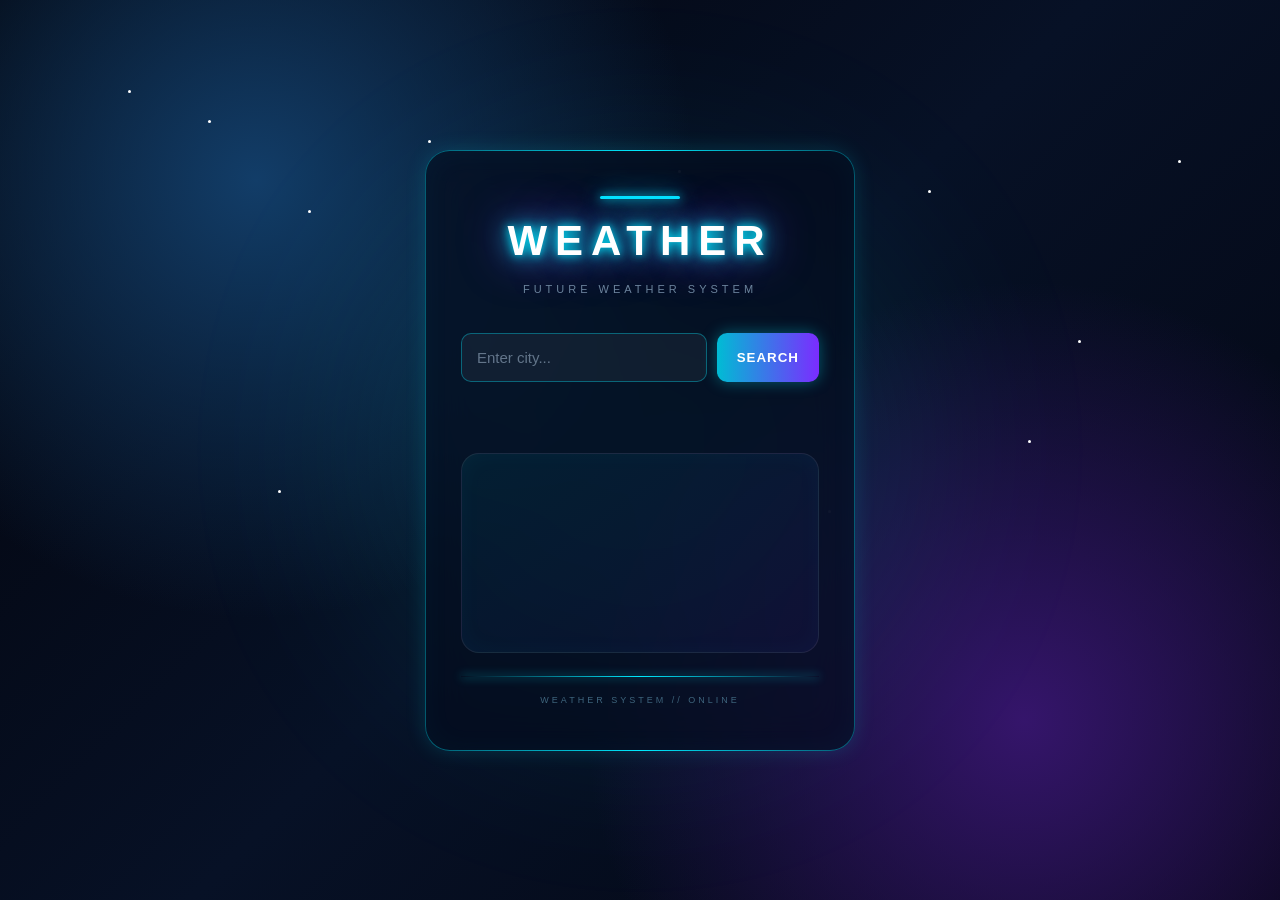
<file: weather.html/1.html>
<!doctype html>
<html lang="en">
  <head>
    <meta charset="UTF-8" />
    <meta name="viewport" content="width=device-width, initial-scale=1.0" />

    <title>Neon Weather</title>

    <!-- CSS FILE -->
    <link rel="stylesheet" href="style.css" />
  </head>

  <body>
    <!-- Animated background -->
    <div class="stars"></div>

    <div class="cloud cloud-one"></div>
    <div class="cloud cloud-two"></div>

    <!-- Main Weather Card -->
    <div class="weather-card">
      <div class="top-line"></div>

      <h1>WEATHER</h1>

      <p class="subtitle">FUTURE WEATHER SYSTEM</p>

      <!-- Search -->
      <div class="search-box">
        <input id="cityInput" type="text" placeholder="Enter city..." />

        <button id="searchButton">SEARCH</button>
      </div>

      <!-- Error -->
      <p id="error"></p>

      <!-- Weather information -->
      <div class="weather-result">
        <h2 id="city"></h2>

        <div id="temp"></div>

        <p id="weather"></p>
      </div>

      <div class="bottom-line"></div>

      <p class="system-text">WEATHER SYSTEM // ONLINE</p>
    </div>

    <!-- JavaScript -->
    <script src="script.js"></script>
  </body>
</html>
</file>
<file: weather.html/style.css>
/* =========================================
   FUTURISTIC ANIME WEATHER APP
========================================= */

/* ---------- RESET ---------- */

* {
  margin: 0;
  padding: 0;
  box-sizing: border-box;
}

/* ---------- BODY ---------- */

body {
  min-height: 100vh;

  display: flex;
  justify-content: center;
  align-items: center;

  overflow: hidden;

  font-family: Arial, Helvetica, sans-serif;

  color: white;

  background:
    radial-gradient(circle at 20% 20%, #123d68, transparent 35%),
    radial-gradient(circle at 80% 80%, #35156b, transparent 35%),
    linear-gradient(135deg, #02030a, #071126, #030510);
}

/* =========================================
   BACKGROUND GLOW
========================================= */

body::before {
  content: "";

  position: fixed;

  width: 500px;
  height: 500px;

  border-radius: 50%;

  background: #00eaff;

  opacity: 0.12;

  filter: blur(120px);

  animation: backgroundGlow 7s infinite alternate;

  pointer-events: none;
}

@keyframes backgroundGlow {
  0% {
    transform: translate(-300px, -200px);
  }

  100% {
    transform: translate(300px, 200px);
  }
}

/* =========================================
   STARS
========================================= */

.stars {
  position: fixed;

  width: 3px;
  height: 3px;

  top: 10%;
  left: 10%;

  background: white;

  border-radius: 50%;

  box-shadow:
    80px 30px white,
    180px 120px white,
    300px 50px white,
    420px 180px white,
    550px 80px white,
    680px 220px white,
    800px 100px white,
    950px 250px white,
    1050px 70px white,
    150px 400px white,
    400px 350px white,
    700px 420px white,
    900px 350px white;

  animation: starsAnimation 2s infinite alternate;

  pointer-events: none;
}

@keyframes starsAnimation {
  from {
    opacity: 0.2;
    transform: scale(1);
  }

  to {
    opacity: 1;
    transform: scale(2);
  }
}

/* =========================================
   CLOUDS
========================================= */

.cloud {
  position: fixed;

  width: 180px;
  height: 55px;

  border-radius: 50px;

  background: rgba(255, 255, 255, 0.06);

  filter: blur(1px);

  box-shadow: 0 0 30px rgba(255, 255, 255, 0.08);

  pointer-events: none;

  z-index: 0;
}

/* Cloud bubbles */

.cloud::before {
  content: "";

  position: absolute;

  width: 80px;
  height: 80px;

  left: 30px;
  top: -40px;

  border-radius: 50%;

  background: rgba(255, 255, 255, 0.06);
}

.cloud::after {
  content: "";

  position: absolute;

  width: 95px;
  height: 95px;

  right: 20px;
  top: -50px;

  border-radius: 50%;

  background: rgba(255, 255, 255, 0.06);
}

/* First cloud */

.cloud-one {
  top: 15%;

  left: -250px;

  animation: cloudMoveOne 25s linear infinite;
}

/* Second cloud */

.cloud-two {
  top: 75%;

  left: -300px;

  transform: scale(0.7);

  animation: cloudMoveTwo 35s linear infinite;
}

@keyframes cloudMoveOne {
  from {
    left: -250px;
  }

  to {
    left: 110%;
  }
}

@keyframes cloudMoveTwo {
  from {
    left: -300px;
  }

  to {
    left: 110%;
  }
}

/* =========================================
   WEATHER CARD
========================================= */

.weather-card {
  position: relative;

  width: 430px;

  min-height: 500px;

  padding: 45px 35px;

  display: flex;

  flex-direction: column;

  align-items: center;

  gap: 18px;

  border-radius: 25px;

  background: rgba(5, 12, 30, 0.72);

  border: 1px solid rgba(0, 234, 255, 0.35);

  backdrop-filter: blur(20px);

  box-shadow:
    0 0 20px rgba(0, 234, 255, 0.15),
    inset 0 0 30px rgba(0, 234, 255, 0.04);

  z-index: 5;

  animation: cardAppear 1s ease;
}

@keyframes cardAppear {
  from {
    opacity: 0;

    transform: translateY(40px) scale(0.9);
  }

  to {
    opacity: 1;

    transform: translateY(0) scale(1);
  }
}

/* =========================================
   CARD BORDER ANIMATION
========================================= */

.weather-card::before {
  content: "";

  position: absolute;

  inset: -1px;

  border-radius: 25px;

  border: 1px solid transparent;

  background: linear-gradient(90deg, transparent, #00eaff, transparent)
    border-box;

  mask:
    linear-gradient(#fff 0 0) padding-box,
    linear-gradient(#fff 0 0);

  mask-composite: exclude;

  animation: borderMove 4s linear infinite;

  pointer-events: none;
}

@keyframes borderMove {
  from {
    transform: rotate(0deg);
  }

  to {
    transform: rotate(360deg);
  }
}

/* =========================================
   TOP LINE
========================================= */

.top-line {
  width: 80px;

  height: 3px;

  background: #00eaff;

  border-radius: 10px;

  box-shadow:
    0 0 10px #00eaff,
    0 0 25px #00eaff;

  animation: linePulse 1.5s infinite alternate;
}

@keyframes linePulse {
  from {
    width: 60px;
  }

  to {
    width: 140px;
  }
}

/* =========================================
   TITLE
========================================= */

h1 {
  font-size: 42px;

  letter-spacing: 8px;

  text-align: center;

  color: white;

  text-shadow:
    0 0 10px #00eaff,
    0 0 25px #00eaff,
    0 0 50px #7b2cff;

  animation: titlePulse 2s infinite alternate;
}

@keyframes titlePulse {
  from {
    text-shadow:
      0 0 10px #00eaff,
      0 0 20px #00eaff;
  }

  to {
    text-shadow:
      0 0 15px #00eaff,
      0 0 35px #00eaff,
      0 0 60px #7b2cff;
  }
}

/* =========================================
   SUBTITLE
========================================= */

.subtitle {
  font-size: 11px;

  letter-spacing: 4px;

  color: #6c849d;

  text-align: center;
}

/* =========================================
   SEARCH BOX
========================================= */

.search-box {
  width: 100%;

  display: flex;

  gap: 10px;

  margin-top: 20px;
}

/* =========================================
   INPUT
========================================= */

#cityInput {
  flex: 1;

  min-width: 0;

  padding: 15px;

  border-radius: 10px;

  border: 1px solid rgba(0, 234, 255, 0.35);

  outline: none;

  background: rgba(255, 255, 255, 0.05);

  color: white;

  font-size: 15px;

  transition: 0.3s;
}

#cityInput::placeholder {
  color: #63758a;
}

#cityInput:focus {
  border-color: #00eaff;

  box-shadow:
    0 0 10px #00eaff,
    inset 0 0 10px rgba(0, 234, 255, 0.08);
}

/* =========================================
   SEARCH BUTTON
========================================= */

#searchButton {
  padding: 0 20px;

  border: none;

  border-radius: 10px;

  cursor: pointer;

  color: white;

  font-weight: bold;

  letter-spacing: 1px;

  background: linear-gradient(90deg, #00bcd4, #7b2cff);

  box-shadow: 0 0 15px rgba(0, 234, 255, 0.35);

  transition: 0.3s;
}

#searchButton:hover {
  transform: translateY(-3px) scale(1.04);

  box-shadow:
    0 0 15px #00eaff,
    0 0 35px #7b2cff;
}

#searchButton:active {
  transform: scale(0.94);
}

/* =========================================
   ERROR
========================================= */

#error {
  min-height: 20px;

  margin-top: 5px;

  color: #ff4d6d;

  font-size: 14px;

  text-align: center;

  text-shadow: 0 0 10px #ff1744;
}

/* =========================================
   WEATHER RESULT
========================================= */

.weather-result {
  width: 100%;

  min-height: 200px;

  margin-top: 10px;

  padding: 25px;

  display: flex;

  flex-direction: column;

  justify-content: center;

  align-items: center;

  gap: 12px;

  border-radius: 18px;

  background: linear-gradient(
    145deg,
    rgba(0, 234, 255, 0.06),
    rgba(123, 44, 255, 0.06)
  );

  border: 1px solid rgba(255, 255, 255, 0.08);

  box-shadow: inset 0 0 25px rgba(0, 234, 255, 0.04);
}

/* =========================================
   CITY
========================================= */

#city {
  font-size: 30px;

  letter-spacing: 3px;

  text-transform: uppercase;

  color: white;

  text-shadow:
    0 0 10px #00eaff,
    0 0 25px #00eaff;

  animation: resultAppear 0.6s ease;
}

/* =========================================
   TEMPERATURE
========================================= */

#temp {
  font-size: 52px;

  font-weight: bold;

  color: #00eaff;

  text-shadow:
    0 0 10px #00eaff,
    0 0 25px #00eaff,
    0 0 50px #00eaff;

  animation: temperaturePulse 2s infinite alternate;
}

@keyframes temperaturePulse {
  from {
    transform: scale(1);
  }

  to {
    transform: scale(1.07);
  }
}

/* =========================================
   WEATHER DESCRIPTION
========================================= */

#weather {
  font-size: 19px;

  color: #c8d8ff;

  text-transform: capitalize;

  letter-spacing: 2px;

  text-shadow: 0 0 10px rgba(200, 216, 255, 0.5);
}

/* =========================================
   RESULT ANIMATION
========================================= */

@keyframes resultAppear {
  from {
    opacity: 0;

    transform: translateY(20px);
  }

  to {
    opacity: 1;

    transform: translateY(0);
  }
}

/* =========================================
   BOTTOM LINE
========================================= */

.bottom-line {
  width: 100%;

  height: 1px;

  margin-top: 5px;

  background: linear-gradient(90deg, transparent, #00eaff, transparent);

  box-shadow: 0 0 10px #00eaff;
}

/* =========================================
   SYSTEM STATUS
========================================= */

.system-text {
  font-size: 9px;

  letter-spacing: 3px;

  color: #3f657d;
}

/* =========================================
   MOBILE
========================================= */

@media (max-width: 550px) {
  .weather-card {
    width: 90%;

    min-height: 470px;

    padding: 35px 20px;
  }

  h1 {
    font-size: 32px;

    letter-spacing: 5px;
  }

  .search-box {
    flex-direction: column;
  }

  #cityInput {
    width: 100%;
  }

  #searchButton {
    height: 48px;
  }

  #temp {
    font-size: 42px;
  }

  #city {
    font-size: 25px;
  }
}
</file>
